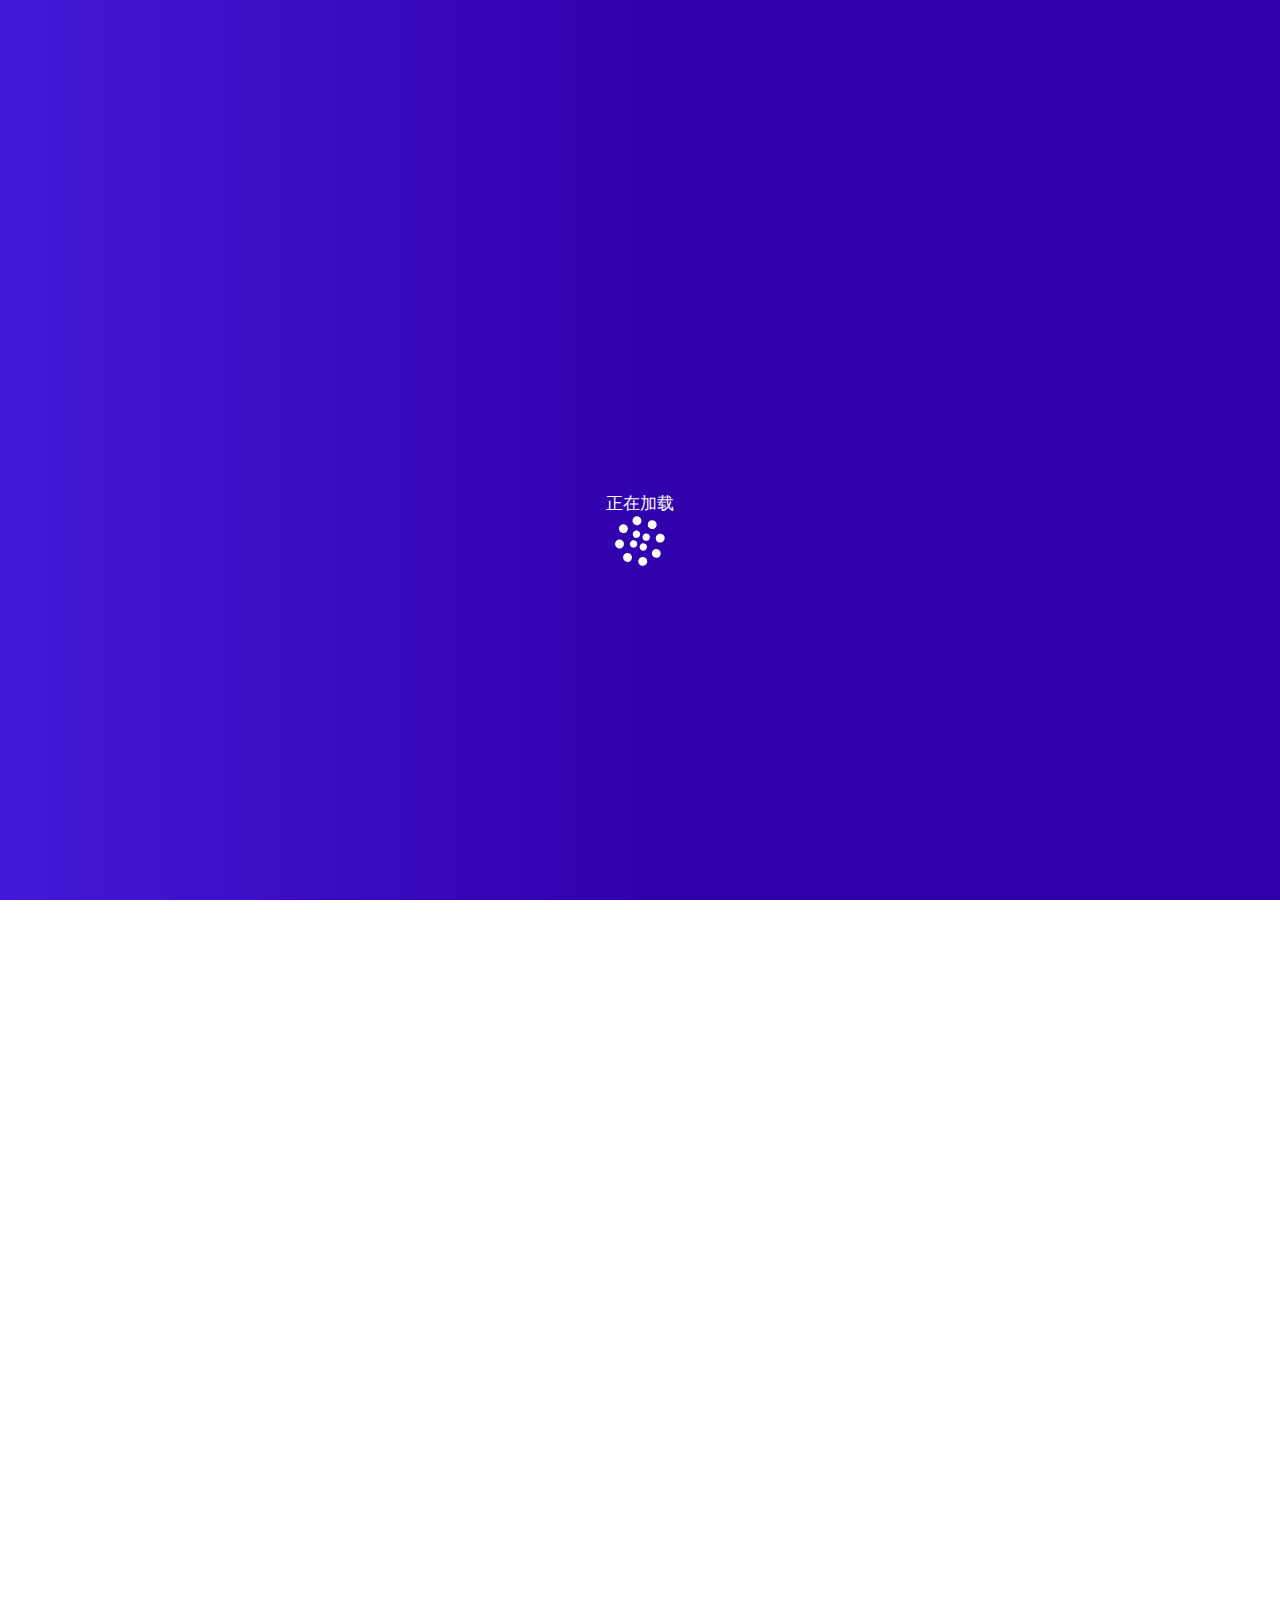
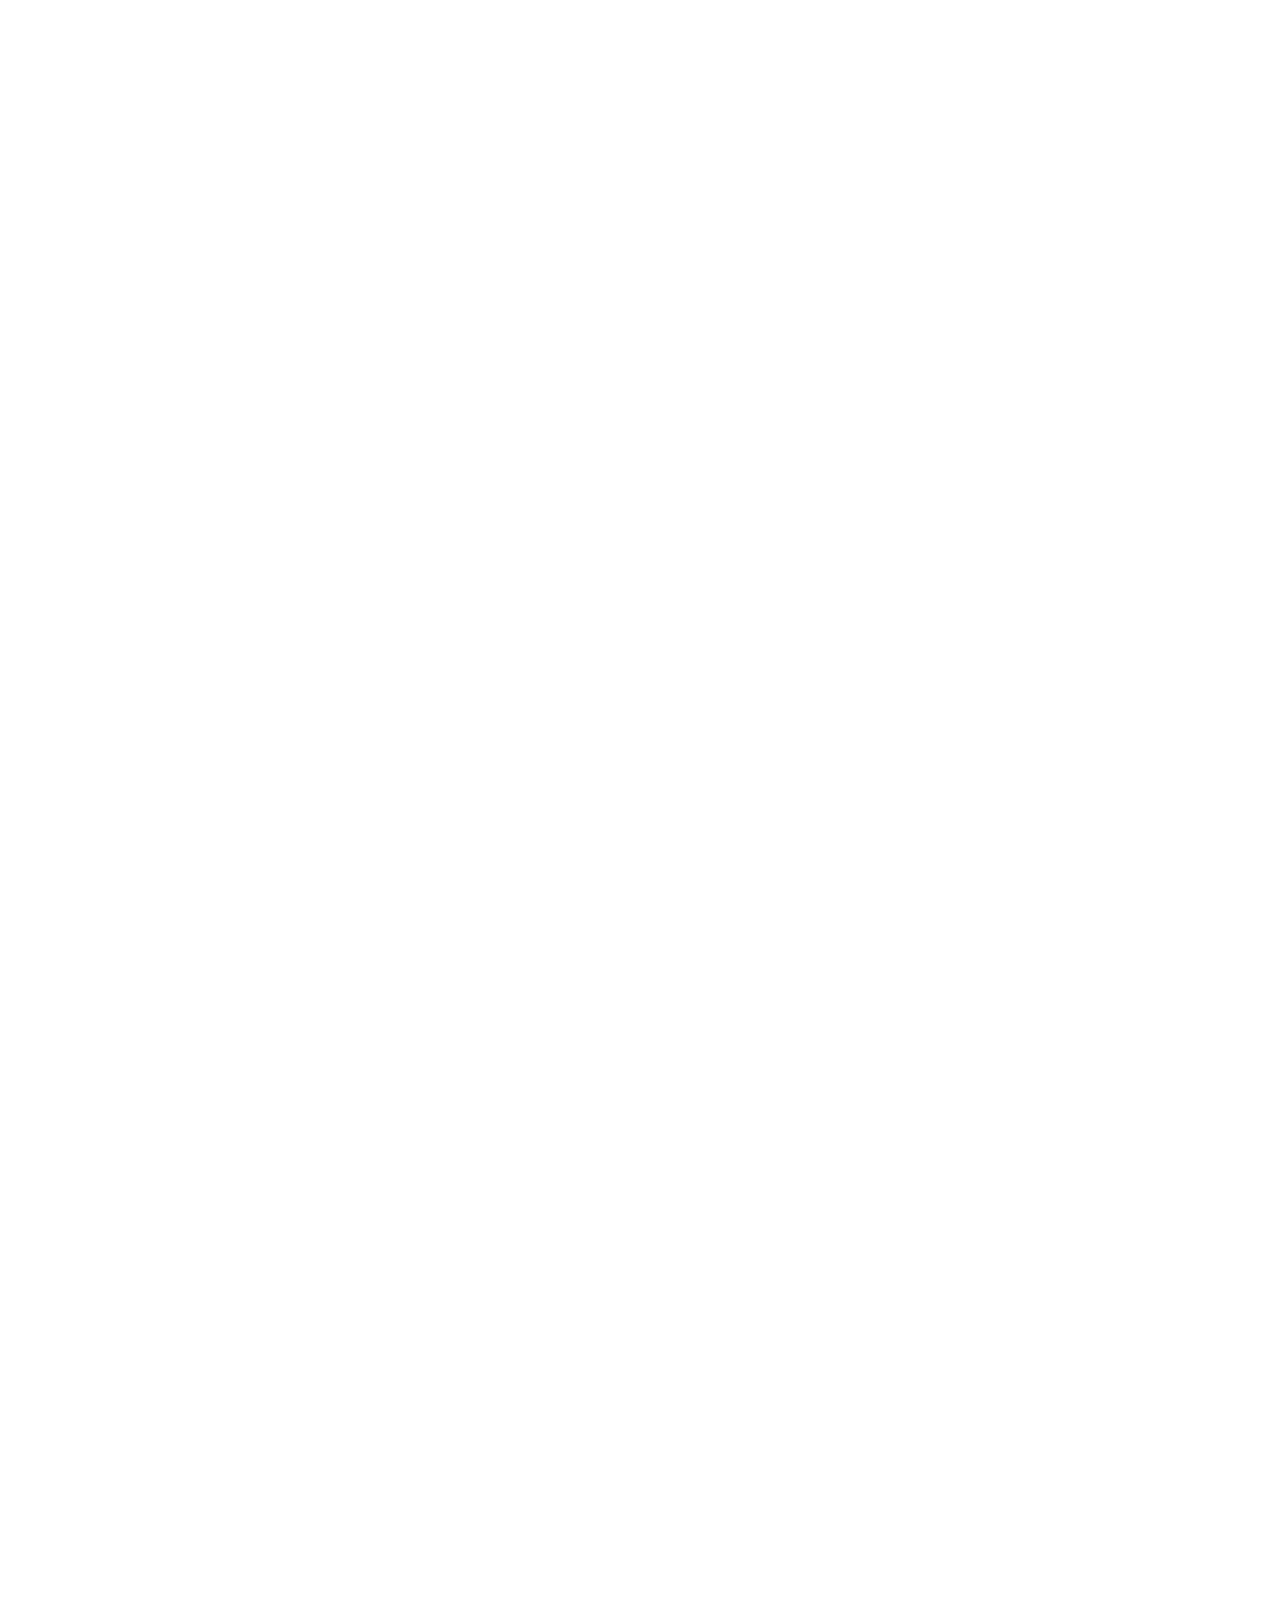
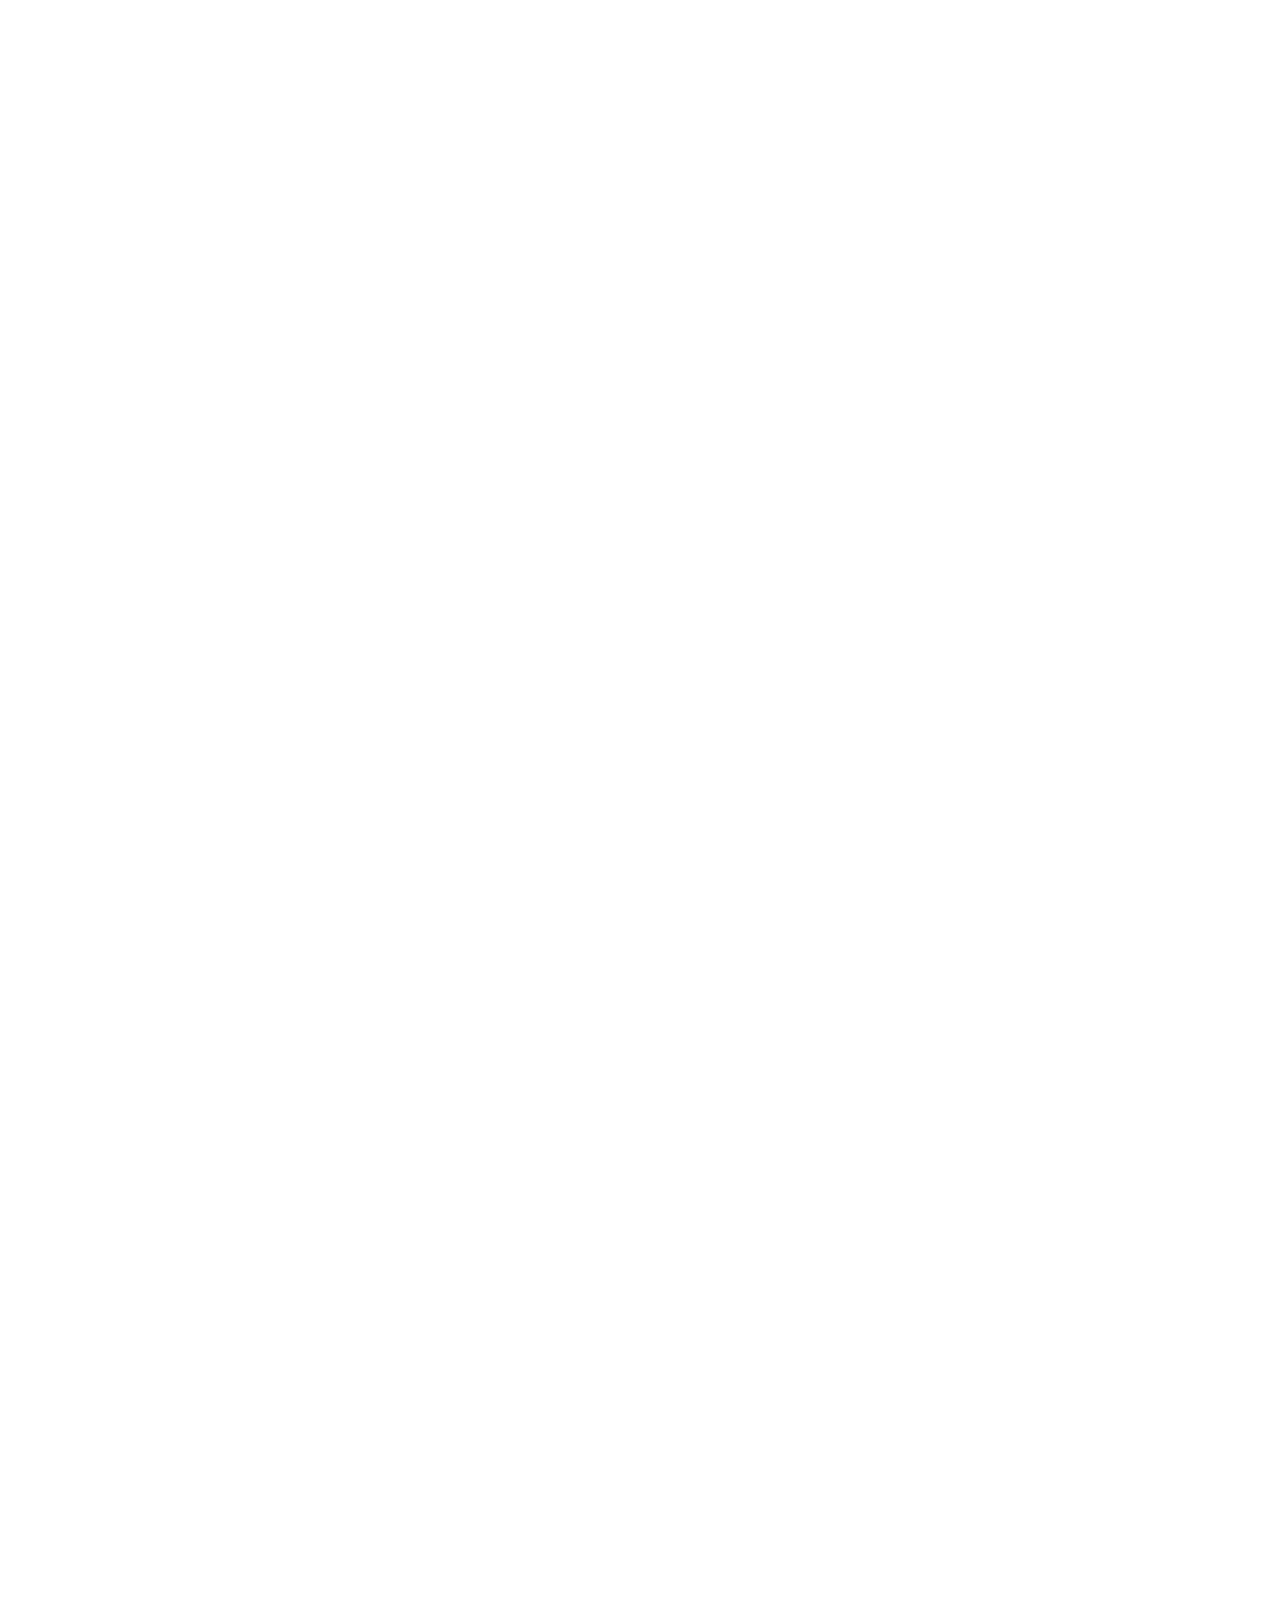
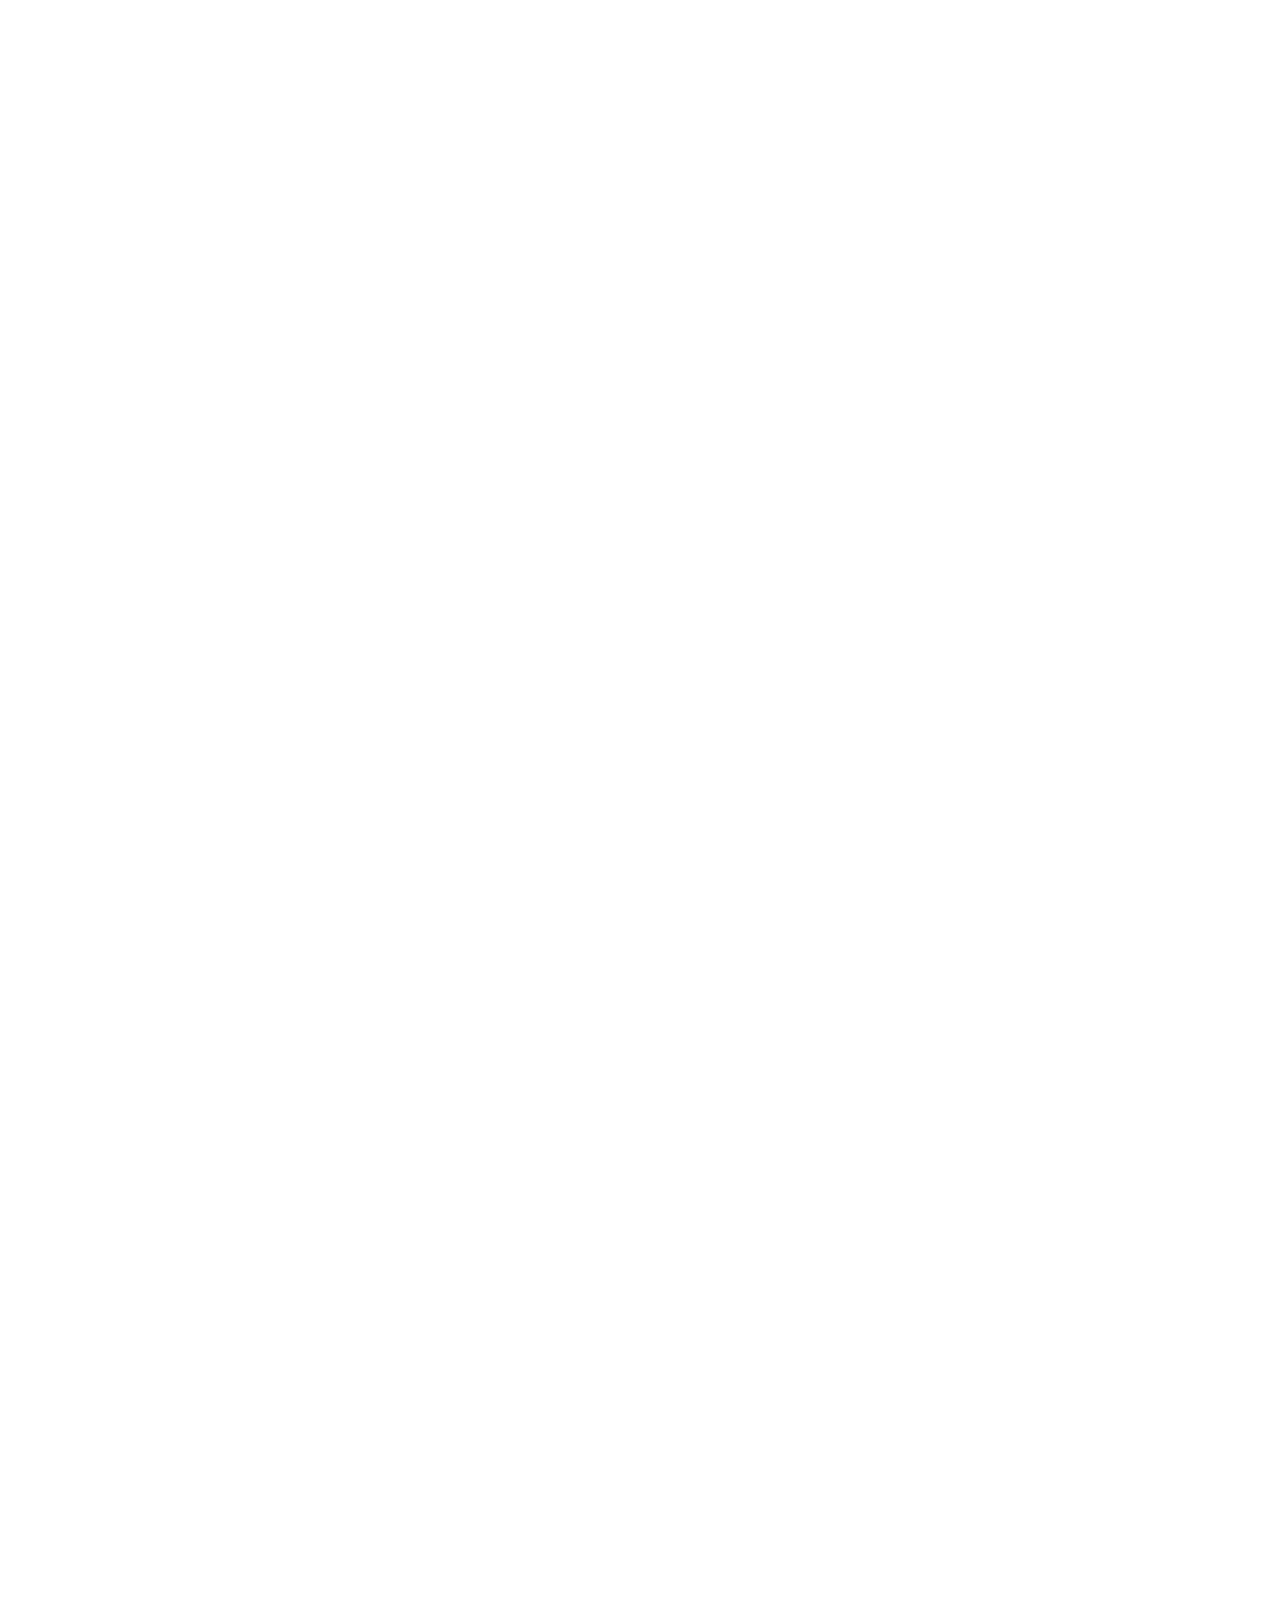
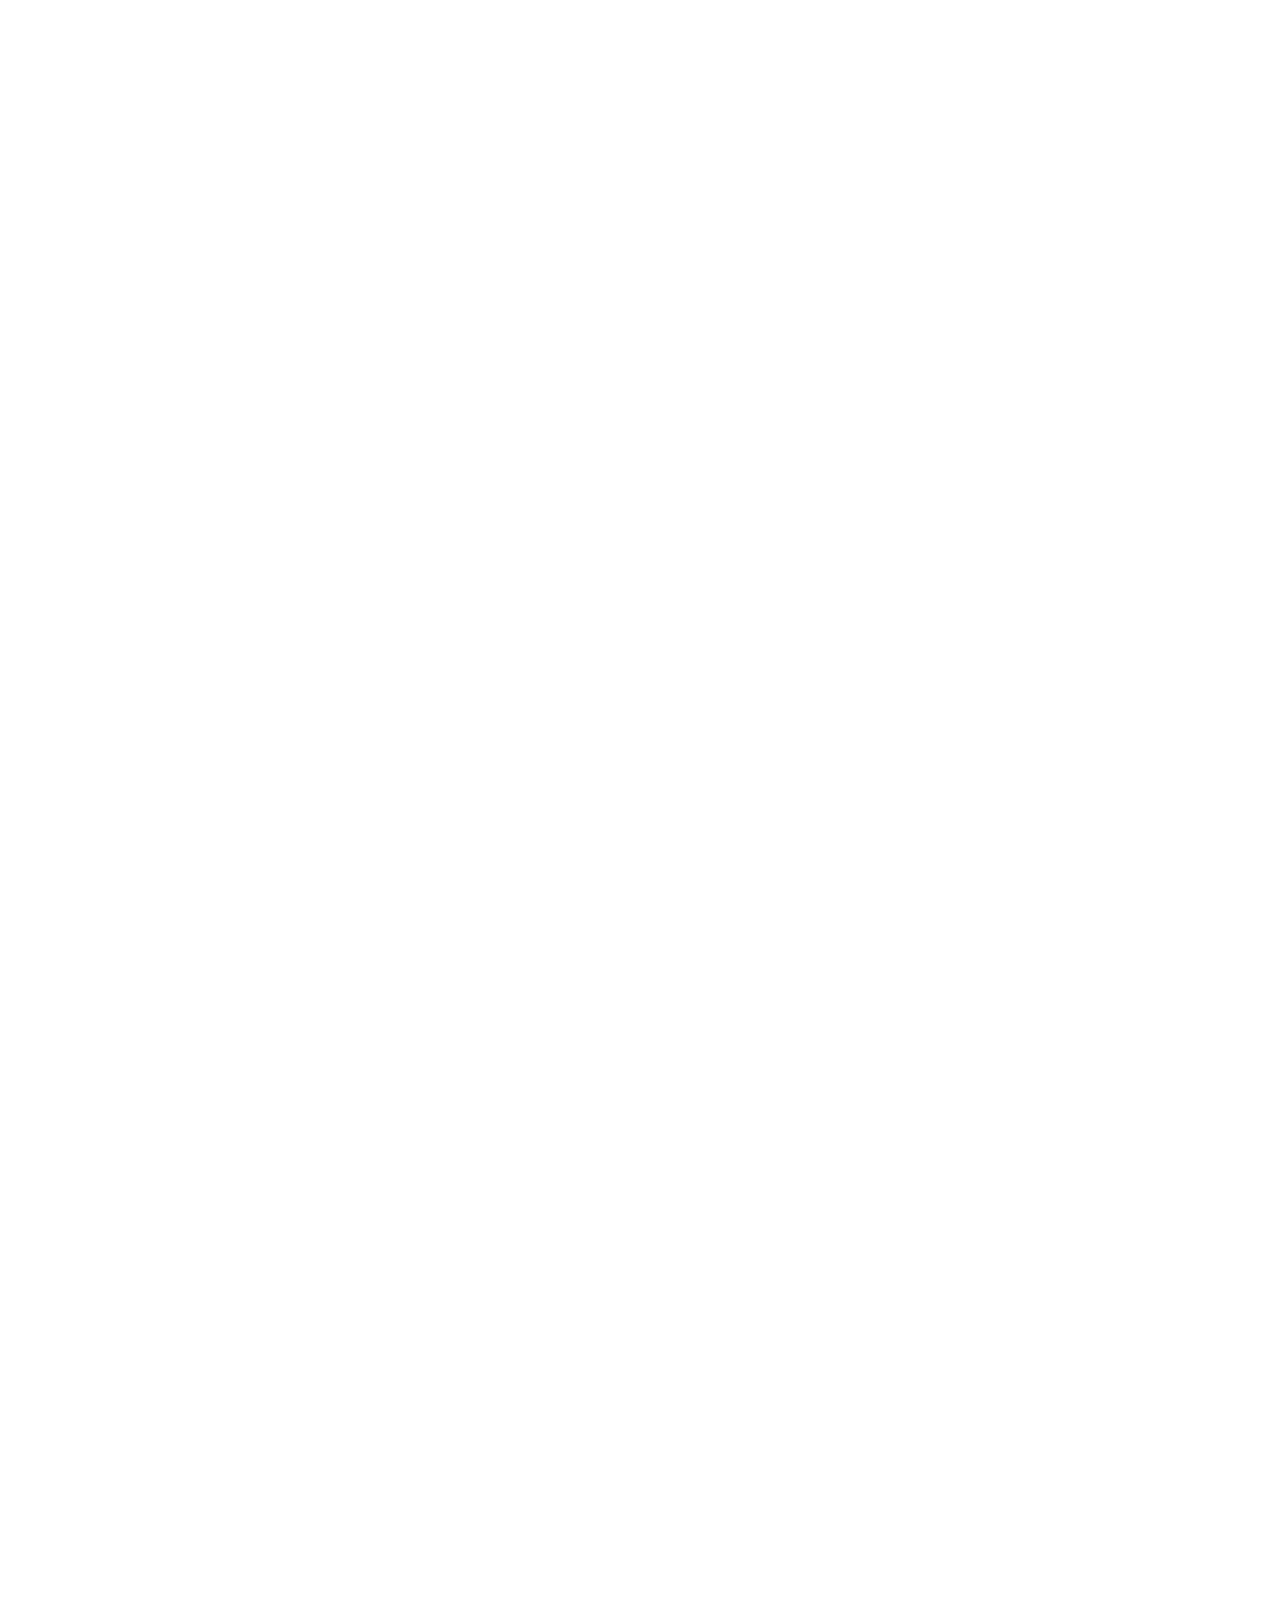
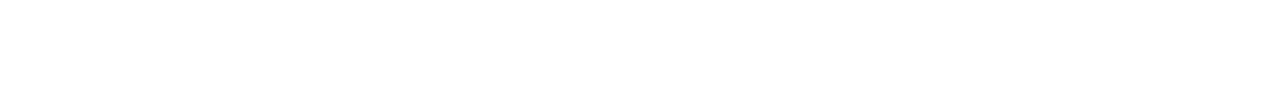
<file: mainFullpage/index.html>
<!DOCTYPE html>
<html lang="en">
<head>
  <meta charset="UTF-8">
  <meta name="viewport" content="width=device-width, initial-scale=1.0">
  <meta http-equiv="X-UA-Compatible" content="ie=edge">
  <title>2017爱发信年报</title>
  <link rel="shortcut icon" href="img/icon/favicon.ico">
  <!-- <link rel="stylesheet" href="css/reset.css"> -->
  <link rel="stylesheet" href="css/main.css">
  <link rel="stylesheet" href="css/animate.css">
  <link rel="stylesheet" href="css/swiper.min.css">
  <link rel="stylesheet" href="css/jquery.fullpage.min.css">
  <script src="js/lib/jquery.min.js"></script>
</head>
<body>
  <div id="wrap">
  <div class="section header section0">
      <div class="section-con">
        <div class="header-bg"></div>
        <div class="header-bg-bottom"></div>
        <div class="header-center">
          <div class="header-outter"></div>
          <div class="header-inner"></div>
          <div class="header-inner-c"></div>
        </div>
        <div class="header-icon"></div>
        <div class="header-title"></div>
      </div>
    </div>
    <div class="section section1">
      <!-- <div class="map-hover"></div> -->
      <div class="section-con">
        <div class="section-title-wrap">
          <div class="section-title clear">
            <div class="section-title-icon"></div>
            <div class="section-title-content">
              *数据来源: ifaxin平台
            </div>
          </div>
          <div class="section-title-big">
            <div class="section-title-big-l">01</div>
            <div class="section-title-big-r">
              <div class="big-r-main">
                2017年，ifaxin平台整体发送量同比大增，高达<span class="important-b">147.9%</span>
              </div>
              <div class="big-r-tooltip">
                2017年9月单月发送量达到顶峰，占2016年全年发送量近三成
              </div>
            </div>
          </div>
        </div>
        <div class="section-content-wrap">
          <div class="section1-middle"></div>
          <div class="tip tip1">点击率：<span class="important"> 5.61%</span></div>
          <div class="tip tip2">打开率：<span class="important"> 25.09%</span></div>
          <div class="tip tip3">送达率：<span class="important"> 91.68%</span></div>
          <div class="tip tip4">阅读转化率：<span class="important"> 22.36%</span></div>
          <div class="tip tip5">举报率：<span class="important"> 0.0265%</span></div>
          <div class="main-explain">
            <p>• 平台整体发信质量稳步提升，发信量和发送效果均有大幅度增长；</p>
            <p>• 点击率同比增长51%至<span class="important-s">5.61%</span>，其中2017年12月高达<span class="important-s">7.08%</span>； </p>
            <p>• 阅读转化率大幅攀升至<span class="important-s">22.36%</span>，其中12月高达<span class="important-s">63.28%</span>；</p>
            <p>• 退订率和举报率同比均同比有所下降，表明平台整体发送质量进一步提升；</p>
          </div>
        </div>
        <div class="tip tip6">退订率：<span class="important"> 0.0396%</span></div>
      </div>
    </div>
    <div class="section section2">
      <div class="section-con">
        <div class="section-title-wrap">
          <div class="section-title clear">
            <div class="section-title-icon"></div>
            <div class="section-title-content">
              *数据来源: ifaxin平台
            </div>
          </div>
          <div class="section-title-big">
            <div class="section-title-big-l">02</div>
            <div class="section-title-big-r">
              <div class="big-r-normal">
                <span class="important-b">97.46%</span>的邮件在一天之内发送完成
              </div>
            </div>
          </div>
        </div>
        <div class="section-content-wrap">
          <div class="section2-l">

          </div>
          <div class="section2-line-1"></div>
          <div class="section2-line-2"></div>
          <div class="section2-line-3"></div>
          <div class="section2-line-4"></div>
          <div class="section2-text-1">10min内：<span class="dashed"></span><span class="important"> 24.88%</span></div>
          <div class="section2-text-2">1h内：<span class="dashed"></span><span class="important"> 58.29%</span></div>
          <div class="section2-text-3">3h内：<span class="dashed"></span><span class="important"> 80.56%</span></div>
          <div class="section2-text-4">24h内：<span class="dashed"></span><span class="important"> 97.46%</span></div>
        </div>
      </div>
    </div>
    <div class="section section3">
      <div class="section-title-wrap">
          <div class="section-title clear">
            <div class="section-title-icon"></div>
            <div class="section-title-content">
              *数据来源: ifaxin平台
            </div>
          </div>
          <div class="section-title-big">
            <div class="section-title-big-l">03</div>
            <div class="section-title-big-r">
              <div class="big-r-normal">
                发送时段分布分析
              </div>
            </div>
          </div>
      </div>
      <div class="section-content-wrap section-content">
          <div class="section3-top">
            <div class="section3-chart">

            </div>
            <div class="section3-explain">
              <p> • <span class="important-s">请求、送达、打开、点击</span>时段趋势高度重合；</p>
              <p> • 国际邮件发送热度持续走高，在<span class="important-s">4:00~5:00</span>时（美国东部时间：16:00～17:00）段带来第一个流量高峰；</p> 
              <p> • 10:00~11:00的综合发送效果最佳，点击率高达<span class="important-s">14.43%</span>；</p>
            </div>
          </div>
          <div class="section3-bottom">
            <div class="section3-chart"></div> 
            <div class="section3-explain">
              <p> • 大部分的用户习惯在第二天阅读邮件；</p>
              <p> • 上午<span class="important-s">9:00~12:00</span>发送的邮件，阅读响应效率最高，一半以上的人在当天阅读；</p>
              <p> • <span class="important-s">11</span>点左右更适合时效性高的营销活动，近<span class="important-s">2成</span>的用户会在中午查看邮件；</p>
            </div>
          </div>
      </div>
    </div>
    <div class="section section4">
      <div class="section-con">
        <div class="section-title-wrap">
          <div class="section-title clear">
            <div class="section-title-icon"></div>
            <div class="section-title-content">
              *数据来源: ifaxin平台
            </div>
          </div>
          <div class="section-title-big">
            <div class="section-title-big-l">04</div>
            <div class="section-title-big-r">
              <div class="big-r-normal">
                地理位置分析
              </div>
            </div>
          </div>
        </div>
        <div class="section-content-wrap" style="padding-top: 1rem;">
          <div class="section4-bar">
            <div class="section4-bar-item">
              <div class="section4-bar-icon">
                <img src="img/section4-icon1.png" alt="" srcset="">
              </div>
              <div class="section4-bar-name">国家</div>
              <div class="section4-bar-num">172</div>
            </div>
            <div class="section4-bar-item">
              <div class="section4-bar-icon">
                <img src="img/section4-icon2.png" alt="" srcset="">
              </div>
              <div class="section4-bar-name">省市</div>
              <div class="section4-bar-num">32</div>
            </div>
            <div class="section4-bar-item">
              <div class="section4-bar-icon">
                <img src="img/section4-icon3.png" alt="" srcset="">
              </div>
              <div class="section4-bar-name">城市</div>
              <div class="section4-bar-num">339</div>
            </div>
          </div>
          <div class="section4-mian">
            <div class="section4-main-item child1">
              <div class="more-text">国际邮件中美国高达<span class="important-s">35%</span></div>
              <div class="section4-inner-item">
                <div class="inner-wrap">
                  <div class="bar-order">2.</div>
                  <div class="bar-line"></div>
                  <div class="bar-name">日本</div>
                  <div class="bar-per"> 8.12%</div>
                </div>
                <div class="inner-wrap">
                  <div class="bar-order">3.</div>
                  <div class="bar-line"></div>
                  <div class="bar-name">新加坡</div>
                  <div class="bar-per"> 6.37%</div>
                </div><div class="inner-wrap">
                  <div class="bar-order">4.</div>
                  <div class="bar-line"></div>
                  <div class="bar-name">韩国</div>
                  <div class="bar-per"> 5.26%</div>
                </div><div class="inner-wrap">
                  <div class="bar-order">5.</div>
                  <div class="bar-line"></div>
                  <div class="bar-name">德国</div>
                  <div class="bar-per"> 3.90%</div>
                </div><div class="inner-wrap">
                  <div class="bar-order">6.</div>
                  <div class="bar-line"></div>
                  <div class="bar-name">加拿大</div>
                  <div class="bar-per"> 3.71%</div>
                </div>
              </div>
            </div>
            <div class="section4-main-item child2">
              <div class="more-text">北京市用户最多，高达<span class="important-s">23.38%</span></div>
              <div class="section4-inner-item">
                <div class="inner-wrap">
                  <div class="bar-order">2.</div>
                  <div class="bar-line"></div>
                  <div class="bar-name">广东</div>
                  <div class="bar-per"> 18.63%</div>
                </div>
                <div class="inner-wrap">
                  <div class="bar-order">3.</div>
                  <div class="bar-line"></div>
                  <div class="bar-name">上海</div>
                  <div class="bar-per"> 14.83%</div>
                </div>
                <div class="inner-wrap">
                  <div class="bar-order">4.</div>
                  <div class="bar-line"></div>
                  <div class="bar-name">江苏</div>
                  <div class="bar-per"> 7.56%</div>
                </div>
                <div class="inner-wrap">
                  <div class="bar-order">5.</div>
                  <div class="bar-line"></div>
                  <div class="bar-name">浙江</div>
                  <div class="bar-per"> 6.43%</div>
                </div>
                <div class="inner-wrap">
                  <div class="bar-order">6.</div>
                  <div class="bar-line"></div>
                  <div class="bar-name">山东</div>
                  <div class="bar-per"> 3.71%</div>
                </div>
              </div>
            </div>
            <div class="section4-main-item child3">
              <div class="section4-inner-item">
                <div class="inner-wrap">
                  <div class="bar-order">2.</div>
                  <div class="bar-line"></div>
                  <div class="bar-name">上海</div>
                  <div class="bar-per"> 16.10%</div>
                </div>
                <div class="inner-wrap">
                  <div class="bar-order">3.</div>
                  <div class="bar-line"></div>
                  <div class="bar-name">深圳</div>
                  <div class="bar-per"> 8.35%</div>
                </div>
                <div class="inner-wrap">
                  <div class="bar-order">4.</div>
                  <div class="bar-line"></div>
                  <div class="bar-name">广州</div>
                  <div class="bar-per"> 6.07%</div>
                </div>
                <div class="inner-wrap">
                  <div class="bar-order">5.</div>
                  <div class="bar-line"></div>
                  <div class="bar-name">杭州</div>
                  <div class="bar-per"> 3.94%</div>
                </div>
                <div class="inner-wrap">
                  <div class="bar-order">6.</div>
                  <div class="bar-line"></div>
                  <div class="bar-name">南京</div>
                  <div class="bar-per"> 2.47%</div>
                </div>
              </div>
            </div>
          </div>
        </div>
      </div>
    </div>
    <div class="section section5">
      <div class="section-con">
        <div class="section-title-wrap">
          <div class="section-title clear">
            <div class="section-title-icon"></div>
            <div class="section-title-content">
              *数据来源: ifaxin平台
            </div>
          </div>
          <div class="section-title-big">
            <div class="section-title-big-l">05</div>
            <div class="section-title-big-r">
              <div class="big-r-normal">
                中国行业关注地图
              </div>
            </div>
          </div>
        </div>
        <div class="content">
          <div class="section-map"></div>
          <div class="map-point">
          </div>
          <div class="point-inner">
            <div class="inner-text"></div>
          </div>
          <div class="map-point">
          </div>
          <div class="point-inner active">
            <div class="inner-text"></div>
          </div>
          <div class="map-point">
          </div>
          <div class="point-inner">
            <div class="inner-text"></div>
          </div>
          <div class="map-point">
          </div>
          <div class="point-inner">
            <div class="inner-text"></div>
          </div>
          <!-- 上海 -->
          <div class="map-point">
          </div>
          <div class="point-inner">
            <div class="inner-text"></div>
          </div>
          <!-- 广东 -->
          <div class="map-point">
          </div>
          <div class="point-inner">
            <div class="inner-text"></div>
          </div>
          <!-- 武汉 -->
          <div class="map-point">
          </div>
          <div class="point-inner">
            <div class="inner-text"></div>
          </div>
        </div>
      </div>
    </div>
    <div class="section section6">
      <div class="section-con">
        <div class="section-title-wrap">
          <div class="section-title clear">
            <div class="section-title-icon"></div>
            <div class="section-title-content">
              *数据来源: ifaxin平台
            </div>
          </div>
          <div class="section-title-big">
            <div class="section-title-big-l">06</div>
            <div class="section-title-big-r">
              <div class="big-r-normal">
                渠道营销多元化，内容形式多样化
              </div>
            </div>
          </div>
        </div>
        <div class="section-content-wrap">
          <div class="section6-top">
          </div>
          <div class="section6-main">
            <div class="section6-main-item">
              <div class="section6-icon">
                <img src="img/section6-icon1.png" alt="">
              </div>
              <div class="section6-content">
                <p class="section6-content-title">二次营销 送达率：
                  <span class="important"> 24.88%</span></p>
                <p class="section6-content-tooltip">*二次营销指根据用户在上次营销活动中的互动结果再次营销</p>
              </div>
            </div>
            <div class="section6-main-item">
              <div class="section6-icon">
                <img src="img/section6-icon1.png" alt="">
              </div>
              <div class="section6-content">
                <p class="section6-content-title">个性化营销 阅读转化率：
                  <span class="important"> 26.69%</span>
                </p>
                <p class="section6-content-tooltip">*个性化营销指邮件中包含变量</p>
              </div>
            </div>
          </div>
        </div>
      </div>
    </div>
    <div class="section section7">
      <div class="section-con">
        <div class="section-title-wrap">
          <div class="section-title clear">
            <div class="section-title-icon"></div>
            <div class="section-title-content">
              *数据来源: ifaxin平台
            </div>
          </div>
          <div class="section-title-big">
            <div class="section-title-big-l">07</div>
            <div class="section-title-big-r">
              <div class="big-r-normal">
                渠道营销多元化，内容形式多样化
              </div>
            </div>
          </div>
        </div>
        <div class="section-content-wrap">
          <div class="swiper-bar">
            <div class="swiper-controller">
              <ul>
                <li class="swiper-btn active">出行
                  <div class="tag">出行</div>
                </li>
                <li class="swiper-btn">教育
                  <div class="tag">教育</div>
                </li>
                <li class="swiper-btn">旅游
                  <div class="tag">旅游</div>
                </li>
                <li class="swiper-btn">商务服务
                  <div class="tag">商务服务</div>
                </li>
                <li class="swiper-btn">社区
                  <div class="tag">社区</div>
                </li>
                <li class="swiper-btn">文化
                  <div class="tag">文化</div>
                </li>
              </ul>
            </div>
            <div class="swiper-container">
              <div class="swiper-wrapper">
                <div class="swiper-slide">
                  <div class="chart-title clear">
                    <div class="title-l">
                      发信年度趋势图
                    </div>
                    <div class="title-r">
                      发信效果雷达图
                    </div>
                  </div>
                  <div class="chart-container clear">
                    <div class="chart-l">
          
                    </div>
                    <div class="chart-r">
          
                    </div>
                  </div>
                </div>
                <div class="swiper-slide">
                  <div class="chart-title clear">
                    <div class="title-l">发信年度趋势图</div>
                    <div class="title-r">发信效果雷达图</div>
                  </div>
                  <div class="chart-container clear">
                    <div class="chart-l"></div>
                    <div class="chart-r"></div>
                  </div>
                </div>
                <div class="swiper-slide">
                  <div class="chart-title clear">
                    <div class="title-l">发信年度趋势图</div>
                    <div class="title-r">发信效果雷达图</div>
                  </div>
                  <div class="chart-container clear">
                    <div class="chart-l"></div>
                    <div class="chart-r"></div>
                  </div>
                </div>
                <div class="swiper-slide">
                  <div class="chart-title clear">
                    <div class="title-l">发信年度趋势图</div>
                    <div class="title-r">发信效果雷达图</div>
                  </div>
                  <div class="chart-container clear">
                    <div class="chart-l"></div>
                    <div class="chart-r"></div>
                  </div>
                </div>
                <div class="swiper-slide">
                  <div class="chart-title clear">
                    <div class="title-l">发信年度趋势图</div>
                    <div class="title-r">发信效果雷达图</div>
                  </div>
                  <div class="chart-container clear">
                    <div class="chart-l"></div>
                    <div class="chart-r"></div>
                  </div>
                </div>
                <div class="swiper-slide">
                  <div class="chart-title clear">
                    <div class="title-l">发信年度趋势图</div>
                    <div class="title-r">发信效果雷达图</div>
                  </div>
                  <div class="chart-container clear">
                    <div class="chart-l"></div>
                    <div class="chart-r"></div>
                  </div>
                </div>
                <!-- <div class="swiper-slide">
                  <div class="chart-title clear">
                    <div class="title-l">发信年度趋势图</div>
                    <div class="title-r">发信效果雷达图</div>
                  </div>
                  <div class="chart-container clear">
                    <div class="chart-l"></div>
                    <div class="chart-r"></div>
                  </div>
                </div>
                <div class="swiper-slide">
                  <div class="chart-title clear">
                    <div class="title-l">发信年度趋势图</div>
                    <div class="title-r">发信效果雷达图</div>
                  </div>
                  <div class="chart-container clear">
                    <div class="chart-l"></div>
                    <div class="chart-r"></div>
                  </div>
                </div>
                <div class="swiper-slide">
                  <div class="chart-title clear">
                    <div class="title-l">发信年度趋势图</div>
                    <div class="title-r">发信效果雷达图</div>
                  </div>
                  <div class="chart-container clear">
                    <div class="chart-l"></div>
                    <div class="chart-r"></div>
                  </div>
                </div>
                <div class="swiper-slide">
                  <div class="chart-title clear">
                    <div class="title-l">发信年度趋势图</div>
                    <div class="title-r">发信效果雷达图</div>
                  </div>
                  <div class="chart-container clear">
                    <div class="chart-l"></div>
                    <div class="chart-r"></div>
                  </div>
                </div> -->
              </div>
            </div>
          </div>
        </div>
      </div>
    </div>
    <div class="section footer">
      <div class="section-con">
        <div class="footer-wrap"></div>
        <div class="footer-top">
          <div class="footer-top-middle">
            <div class="footer-icon"></div>
            <div class="footer-top-title">爱发信，轻松邮！</div>
            <div class="footer-top-tooltip">专业的许可式邮件营销平台，轻松实现会员营销自动化。</div>
          </div>
        </div>
        <div class="footer-bottom">
          <div class="footer-bottom-middle">
            <p>数据来源：ifaxin平台</p>
            <p>更多详情请登陆：</p>
            <p>https://www.ifaxin.com/</p>
          </div>
          <div class="footer-bottom-b">
            <span>联系我们</span>
            <span>QQ：80080096</span>
            <span>电话：027-88089096</span>
            <span>Email：support@ifaxin.im</span>
          </div>
        </div>
      </div>
    </div>
    <!-- <div id="loader">
      <div class="loader-center">
        <div class="loader-inner"></div>
        <div class="loader-inner-c"></div>
        <div class="loader-outter"></div>
      </div>
    </div> -->
    <div class="loader">
      <div class="panel">
        <svg id="plane1" height="108px" viewBox="0 0 57 52" version="1.1" xmlns="http://www.w3.org/2000/svg">
          <g id="#fea712ff">
            <path class="path1" fill="#fea712" stroke="#fea712" opacity="1.00" d=" M 50.63 2.50 C 52.34 1.46 54.29 0.99 56.22 0.58 C 56.28 2.79 56.13 5.01 55.64 7.17 C 53.24 18.69 51.26 30.32 48.71 41.80 C 43.81 45.01 37.97 38.93 32.88 41.93 C 29.20 44.22 27.86 48.68 25.33 52.00 L 20.23 52.00 C 18.17 47.11 16.80 41.71 13.40 37.54 C 9.48 34.75 4.09 36.43 0.00 33.88 L 0.00 32.76 C 2.46 30.21 5.65 28.62 8.63 26.78 C 22.54 18.53 36.55 10.45 50.63 2.50 M 34.75 20.73 C 30.16 25.60 24.76 29.57 19.90 34.14 C 20.01 38.11 20.15 43.16 23.39 45.88 C 23.86 42.74 23.63 39.47 24.54 36.41 C 26.59 32.39 30.18 29.47 33.16 26.16 C 38.51 20.13 44.58 14.66 49.20 8.02 C 43.81 11.52 39.41 16.34 34.75 20.73 Z"
            />
          </g>
        </svg>
        <svg id="ifaxin-word" style="margin-left: -130px;" height="108px" viewBox="0 0 162 54" version="1.1" xmlns="http://www.w3.org/2000/svg">
          <g id="#fea712ff">

            <path class="path1" stroke="#fea712" fill="#fea712" opacity="1.00" d=" M 71.59 38.19 C 72.60 36.78 75.22 38.37 74.01 39.83 C 73.00 41.19 70.45 39.63 71.59 38.19 Z"
            />
            <path class="path1" stroke="#fea712" fill="#fea712" opacity="1.00" d=" M 71.74 42.00 C 72.40 42.00 73.73 42.00 74.40 42.00 C 74.40 45.67 74.40 49.33 74.40 53.00 C 73.73 53.00 72.40 53.00 71.74 53.00 C 71.73 49.33 71.73 45.67 71.74 42.00 Z"
            />
          </g>
          <g id="#646464ff">
            <path class="path2" fill="#ffffff" stroke="#ffffff" opacity="1.00" d=" M 133.20 9.15 C 134.16 6.31 134.64 3.31 135.96 0.60 C 137.52 4.42 134.81 8.15 134.61 11.98 C 134.33 17.99 134.69 24.00 134.52 30.01 C 134.52 31.22 134.07 32.26 133.18 33.13 C 132.74 27.02 132.93 20.88 133.03 14.76 C 131.76 16.51 130.38 18.19 128.63 19.47 C 129.52 15.76 132.13 12.79 133.20 9.15 Z"
            />
            <path class="path2" stroke="#ffffff" fill="#ffffff" opacity="1.00" d=" M 70.23 3.16 C 79.03 3.34 87.80 2.42 96.59 2.29 C 92.77 5.92 86.53 2.74 82.39 5.77 C 83.26 7.22 84.06 8.71 84.84 10.21 C 86.16 10.20 87.48 10.20 88.81 10.19 C 90.04 8.20 90.60 5.30 93.23 4.69 C 92.56 6.59 91.66 8.38 90.75 10.17 C 92.90 10.29 95.18 9.94 97.22 10.79 C 98.86 12.59 98.14 16.24 95.63 16.84 C 95.92 15.27 96.15 13.69 96.32 12.11 C 87.64 12.04 78.95 12.04 70.27 12.18 C 70.06 13.80 69.87 15.43 69.71 17.06 C 67.95 15.43 68.31 12.99 68.79 10.91 C 70.83 9.93 73.17 10.29 75.35 10.13 C 74.79 8.59 74.24 7.03 73.80 5.44 C 75.68 6.41 76.46 8.41 77.36 10.17 C 79.15 10.19 80.95 10.22 82.75 10.26 C 82.15 8.35 81.29 6.54 80.79 4.60 C 77.52 4.86 74.25 4.83 70.98 4.81 C 70.79 4.40 70.42 3.57 70.23 3.16 Z"
            />
            <path class="path2" stroke="#ffffff" fill="#ffffff" opacity="1.00" d=" M 111.13 9.20 C 111.98 6.64 110.85 2.64 113.92 1.50 C 113.71 4.09 113.30 6.65 112.86 9.21 C 118.67 9.31 124.50 8.91 130.28 9.50 C 129.46 10.49 128.40 11.28 127.03 11.04 C 122.14 11.19 117.25 10.95 112.37 11.14 C 112.00 12.42 111.63 13.69 111.25 14.96 C 116.46 15.01 121.72 14.56 126.88 15.50 C 126.03 19.77 123.16 23.15 120.12 26.09 C 123.29 28.50 127.05 29.86 130.48 31.83 C 130.00 33.66 128.16 32.14 127.08 32.00 C 124.06 30.85 121.39 28.98 118.76 27.14 C 114.80 29.68 110.56 31.86 105.95 32.92 C 106.11 32.52 106.45 31.70 106.62 31.29 C 110.07 29.51 114.04 28.64 117.05 26.05 C 114.89 22.81 112.56 19.66 111.02 16.06 C 108.34 21.81 104.35 26.76 99.93 31.26 C 99.43 30.83 98.94 30.40 98.46 29.96 C 104.30 25.04 108.52 18.38 110.79 11.11 C 107.92 11.03 105.02 11.27 102.19 10.68 C 100.29 8.00 103.07 4.46 104.18 1.90 C 105.11 4.37 103.87 6.81 103.32 9.20 C 105.92 9.20 108.52 9.20 111.13 9.20 M 112.94 16.57 C 114.64 19.54 116.57 22.37 118.77 24.99 C 121.27 22.64 123.38 19.88 124.83 16.75 C 120.87 16.44 116.90 16.51 112.94 16.57 Z"
            />
            <path class="path2" stroke="#ffffff" fill="#ffffff" opacity="1.00" d=" M 118.48 3.58 C 119.83 1.86 121.53 3.46 122.94 4.12 C 124.82 5.08 126.64 6.32 127.52 8.34 C 124.25 7.29 121.39 5.36 118.48 3.58 Z"
            />
            <path class="path2" stroke="#ffffff" fill="#ffffff" opacity="1.00" d=" M 146.56 0.73 C 147.98 2.14 149.16 3.76 150.23 5.45 C 154.06 6.05 158.83 4.04 161.98 6.83 C 153.42 7.16 144.80 7.32 136.25 6.72 C 139.42 4.14 144.00 5.97 147.74 5.57 C 147.44 4.36 146.85 1.94 146.56 0.73 Z"
            />
            <path class="path2" stroke="#ffffff" fill="#ffffff" opacity="1.00" d=" M 137.68 11.89 C 139.00 11.21 140.38 10.50 141.92 10.65 C 146.62 10.65 151.32 10.64 156.02 10.66 C 157.45 10.50 158.72 11.15 159.68 12.21 C 152.38 12.56 144.91 13.10 137.68 11.89 Z"
            />
            <path class="path2" stroke="#ffffff" fill="#ffffff" opacity="1.00" d=" M 78.91 12.99 C 79.13 13.06 79.57 13.20 79.79 13.27 C 80.00 13.82 80.43 14.93 80.65 15.48 C 84.78 15.53 88.92 15.27 93.04 15.58 C 93.50 15.91 94.41 16.55 94.86 16.88 C 89.87 17.22 84.87 17.02 79.87 17.06 C 79.62 17.93 79.37 18.81 79.13 19.69 C 84.16 19.76 89.25 19.27 94.23 20.23 C 93.21 23.77 90.17 26.04 87.43 28.24 C 90.86 29.38 94.39 30.20 97.99 30.55 C 97.99 31.01 97.99 31.94 97.99 32.40 C 93.74 31.74 89.49 30.92 85.54 29.17 C 81.04 30.54 76.46 32.39 71.66 31.74 C 75.33 29.52 79.82 29.56 83.78 28.11 C 81.66 26.46 79.65 24.68 77.78 22.75 C 75.16 25.47 72.48 28.64 68.51 29.23 C 72.11 25.44 76.85 22.48 78.42 17.17 C 76.03 17.07 73.64 17.00 71.26 16.71 C 73.04 14.77 75.84 15.65 78.14 15.42 C 78.33 14.81 78.72 13.59 78.91 12.99 M 78.68 21.36 C 80.83 23.47 83.10 25.45 85.46 27.32 C 88.05 25.80 90.33 23.80 92.21 21.46 C 87.71 21.26 83.19 21.33 78.68 21.36 Z"
            />
            <path class="path2" stroke="#ffffff" fill="#ffffff" opacity="1.00" d=" M 137.70 16.20 C 142.40 15.21 147.24 15.83 152.00 15.64 C 154.57 15.83 157.65 14.91 159.64 17.07 C 154.79 17.55 149.92 17.25 145.05 17.36 C 142.56 17.33 139.87 17.68 137.70 16.20 Z"
            />
            <path class="path2" stroke="#ffffff" fill="#ffffff" opacity="1.00" d=" M 139.26 21.26 C 145.16 20.81 151.11 20.75 157.01 21.10 C 159.29 21.58 158.75 24.29 158.86 26.01 C 158.62 27.98 159.63 31.23 157.00 31.90 C 151.10 32.25 145.15 32.20 139.26 31.74 C 138.46 28.29 138.46 24.71 139.26 21.26 M 140.58 22.70 C 140.53 25.19 140.54 27.68 140.58 30.17 C 146.03 30.23 151.48 30.18 156.93 30.21 C 156.94 27.69 156.93 25.17 156.93 22.66 C 151.48 22.47 146.03 22.43 140.58 22.70 Z"
            />
          </g>
          <g id="#b7b7b7ff">
            <path class="path3" stroke="#ffffff" fill="#ffffff" opacity="1.00" d=" M 84.03 39.15 C 85.42 37.03 90.07 35.63 91.33 38.51 C 89.03 38.98 86.13 38.96 85.58 41.83 C 87.53 42.32 90.72 41.03 91.33 43.76 C 89.56 43.92 87.78 44.01 86.00 44.06 C 85.99 47.04 86.00 50.02 86.00 53.00 C 85.40 53.00 84.20 53.00 83.60 53.00 C 83.82 48.40 83.08 43.68 84.03 39.15 Z"
            />
            <path class="path3" stroke="#ffffff" fill="#ffffff" opacity="1.00" d=" M 119.59 38.20 C 120.58 36.79 123.21 38.34 122.03 39.82 C 121.02 41.18 118.46 39.65 119.59 38.20 Z"
            />
            <path class="path3" stroke="#ffffff" fill="#ffffff" opacity="1.00" d=" M 91.06 46.06 C 92.80 40.85 101.26 40.57 103.80 45.26 C 104.65 47.74 104.15 50.43 104.28 53.00 C 103.68 53.00 102.49 53.00 101.89 53.00 C 101.93 50.73 102.26 48.40 101.72 46.17 C 100.00 42.19 91.82 43.87 93.41 48.63 C 94.95 51.99 99.10 50.77 101.94 50.51 C 99.38 56.09 89.16 51.96 91.06 46.06 Z"
            />
            <path class="path3" stroke="#ffffff" fill="#ffffff" opacity="1.00" d=" M 105.50 43.20 C 107.43 40.69 110.19 42.92 112.20 44.06 C 113.90 42.81 115.88 42.05 117.96 41.73 C 117.97 42.21 118.00 43.18 118.02 43.66 C 115.87 44.13 112.70 45.21 113.41 48.04 C 113.37 50.40 116.30 50.75 118.01 51.33 C 118.00 51.81 117.97 52.78 117.96 53.27 C 115.88 52.95 113.91 52.19 112.21 50.95 C 110.20 52.03 107.39 54.33 105.51 51.79 C 107.72 50.96 111.62 50.27 110.97 47.01 C 110.67 44.28 107.41 44.18 105.50 43.20 Z"
            />
            <path class="path3" stroke="#ffffff" fill="#ffffff" opacity="1.00" d=" M 119.74 42.00 C 120.40 42.00 121.73 42.00 122.40 42.00 C 122.40 45.67 122.40 49.33 122.40 53.00 C 121.73 53.00 120.40 53.00 119.74 53.00 C 119.73 49.33 119.73 45.67 119.74 42.00 Z"
            />
            <path class="path3" stroke="#ffffff" fill="#ffffff" opacity="1.00" d=" M 125.75 45.15 C 127.52 41.05 134.21 40.84 136.32 44.71 C 137.26 47.37 136.75 50.28 136.88 53.05 C 136.28 53.01 135.10 52.94 134.50 52.91 C 134.41 50.31 134.95 47.57 134.10 45.08 C 132.52 43.52 129.78 43.60 128.23 45.15 C 127.34 47.65 127.85 50.38 127.73 52.98 C 127.18 52.99 126.08 53.01 125.54 53.01 C 125.56 50.40 125.34 47.75 125.75 45.15 Z"
            />
          </g>
        </svg>
        <div class="loading-word">
          <p>正在加载</p>
          <img src="img/circles.svg" width="50" alt="">
        </div>
      </div>
    </div>
  </div>
  
  <!-- <script src="js/lib/china.js"></script> -->
  <script>
  $(document).ready(function(){
    var h = $(window).height()
    $('.section-con').height(h);
  })
    
  </script>
  <script src="js/lib/echarts.min.js"></script>
  <script src="js/lib/swiper-4.1.0.min.js"></script>
  <script src="js/lib/jquery.fullpage.min.js"></script>
  <script src="js/lib/scrolloverflow.js"></script>
  <script src="js/lib/html2canvas.js"></script>
  <script src="js/lib/html2canvas.svg.js"></script>
  <script src="js/utils.js"></script>
  <script src="js/charts.js"></script>
  <script src="js/main.js"></script>
</body>
</html>
</file>
<file: mainFullpage/css/main.css>
@charset "UTF-8";
* {
  margin: 0;
  padding: 0;
  list-style: none;
}

/*
KISSY CSS Reset
理念：1. reset 的目的不是清除浏览器的默认样式，这仅是部分工作。清除和重置是紧密不可分的。
2. reset 的目的不是让默认样式在所有浏览器下一致，而是减少默认样式有可能带来的问题。
3. reset 期望提供一套普适通用的基础样式。但没有银弹，推荐根据具体需求，裁剪和修改后再使用。
特色：1. 适应中文；2. 基于最新主流浏览器。
维护：玉伯<lifesinger@gmail.com>, 正淳<ragecarrier@gmail.com>
 */
/** 清除内外边距 **/
body, h1, h2, h3, h4, h5, h6, hr, p, blockquote,
dl, dt, dd, ul, ol, li,
pre,
form, fieldset, legend, button, input, textarea,
th, td {
  margin: 0;
  padding: 0;
}

/** 设置默认字体 **/
body,
button, input, select, textarea {
  font: 14px/1.5 tahoma, arial, \5b8b\4f53, sans-serif;
}

h1, h2, h3, h4, h5, h6 {
  font-size: 100%;
  font-weight: normal;
}

address, cite, dfn, em, var {
  font-style: normal;
}

/* 将斜体扶正 */
code, kbd, pre, samp {
  font-family: courier new, courier, monospace;
}

/* 统一等宽字体 */
small {
  font-size: 14px;
}

/* 小于 12px 的中文很难阅读，让 small 正常化 */
/** 重置列表元素 **/
ul, ol, li {
  list-style: none;
}

/** 重置文本格式元素 **/
a {
  text-decoration: none;
  cursor: pointer;
}

/** 重置表单元素 **/
legend {
  color: #000;
}

/* for ie6 */
fieldset, img {
  border: 0;
}

/* img 搭车：让链接里的 img 无边框 */
button, input, select, textarea {
  font-size: 100%;
}

/* 使得表单元素在 ie 下能继承字体大小 */
/* 注：optgroup 无法扶正 */
/** 重置表格元素 **/
table {
  border-collapse: collapse;
  border-spacing: 0;
}

/* 清除浮动 */
.clear:after {
  content: '\20';
  display: block;
  height: 0;
  clear: both;
}

.clear {
  *zoom: 1;
}

html, body {
  font-size: 20;
  font-family: "Microsoft YaHei", Helvetica, Arial, sans-serif;
}

.section {
  min-width: 64rem;
  overflow: hidden;
  position: relative;
}

.section .section-title-wrap {
  opacity: 0;
  height: 16%;
  width: 1100px;
  margin: 0 auto;
}

.section .section-title-wrap.animated {
  opacity: 1;
}

.section .section-title {
  height: 2.35rem;
  width: 100%;
  padding-top: 1rem;
}

.section .section-title .section-title-icon {
  float: left;
  width: 2.35rem;
  height: 2.35rem;
  background-image: url(../img/section-title-icon.png);
  background-position: center right;
  background-repeat: no-repeat;
  background-size: auto 100%;
}

.section .section-title .section-title-content {
  color: #768cda;
  text-align: right;
  font-size: 0.6rem;
  letter-spacing: 0.08px;
  line-height: 0.75rem;
  float: right;
  border-bottom: 0.05rem dashed #B5DFFF;
  width: 1038px;
  height: 1.15rem;
}

.section .section-title-big {
  height: 4.85rem;
  width: 100%;
}

.section .section-title-big .section-title-big-l {
  margin-top: 1.35rem;
  padding-left: 2.5rem;
  padding-right: 0.75rem;
  font-size: 4rem;
  line-height: 3rem;
  color: #B5DFFF;
  letter-spacing: 0.08px;
  border-right: 0.05rem solid #6d7bd0;
  float: left;
}

.section .section-title-big .section-title-big-r {
  margin-top: 1rem;
  float: left;
  margin-left: 1.15rem;
}

.section .section-title-big .section-title-big-r .big-r-normal {
  font-size: 1.75rem;
  line-height: 3.3rem;
  color: #b5dfff;
  letter-spacing: 0.08px;
}

.section .section-title-big .section-title-big-r .big-r-main {
  width: 100%;
  font-size: 1.75rem;
  line-height: 1.75rem;
  color: #B5DFFF;
  letter-spacing: 0.08px;
  padding-bottom: 10px;
}

.section .section-title-big .section-title-big-r .big-r-tooltip {
  width: 100%;
  font-size: 0.9rem;
  line-height: 0.9rem;
  color: #B5DFFF;
  letter-spacing: 0.06px;
}

.section .section-content-wrap {
  margin: 0 auto;
  width: 55rem;
  height: 84%;
  min-height: 37.5rem;
  position: relative;
}

#wrap div.section:nth-child(2) {
  background-image: linear-gradient(0deg, #2618a0 0%, #2117a5 50%, #1e16a8 100%);
}

#wrap div.section:nth-child(3) {
  background-image: linear-gradient(0deg, #1e16a8 0%, #1a15ac 50%, #1714b0 100%);
}

#wrap div.section:nth-child(4) {
  background-image: linear-gradient(0deg, #1714b0 0%, #1313b5 50%, #0e12ba 100%);
}

#wrap div.section:nth-child(5) {
  background-image: linear-gradient(0deg, #0e12ba 0%, #0a11be 50%, #0910c0 100%);
}

#wrap div.section:nth-child(6) {
  background-image: linear-gradient(0deg, #0910c0 0%, #0e0ebd 50%, #130cba 100%);
}

#wrap div.section:nth-child(7) {
  background-image: linear-gradient(0deg, #130cba 0%, #190ab7 50%, #1e08b4 100%);
}

#wrap div.section:nth-child(8) {
  background-image: linear-gradient(0deg, #1e08b4 0%, #2406b1 50%, #2a03ae 100%);
}

.section1 {
  position: relative;
}

.section1 .main-explain {
  position: absolute;
  bottom: 5.5rem;
}

.section1 .section1-middle {
  position: absolute;
  top: 48%;
  left: 50%;
  transform: translate(-50%, -50%);
  width: 770px;
  height: 500px;
  background-image: url(../img/section1.png);
  background-position: center;
  background-repeat: no-repeat;
  background-size: 100% auto;
}

.section1 .tip {
  position: absolute;
  color: #B5DFFF;
  font-size: 1.25rem;
}

.section1 .tip1::after, .section1 .tip2::after, .section1 .tip3::after, .section1 .tip4::after {
  padding-left: 0.75rem;
  display: inline-block;
  vertical-align: top;
  content: '';
  width: 1.75rem;
  height: 2rem;
  background-image: url(../img/section2-up.png);
  background-repeat: no-repeat;
  background-size: auto 100%;
}

.section1 .tip5::after, .section1 .tip6::after {
  padding-left: 0.75rem;
  display: inline-block;
  vertical-align: top;
  content: '';
  width: 1.75rem;
  height: 2rem;
  background-image: url(../img/section2-down.png);
  background-repeat: no-repeat;
  background-size: auto 100%;
}

.section1 .tip1 {
  top: 9%;
  left: 33%;
}

.section1 .tip2 {
  top: 23%;
  left: 13%;
}

.section1 .tip3 {
  top: 40%;
  left: 0%;
}

.section1 .tip4 {
  top: 10%;
  left: 63%;
}

.section1 .tip5 {
  top: 25%;
  left: 70%;
}

.section1 .tip6 {
  top: 50%;
  left: 67%;
}

.section2 .section2-l {
  position: absolute;
  left: 0;
  width: 28.75rem;
  height: 28.75rem;
  background-image: url(../img/section2.png);
  background-position: bottom left;
  background-repeat: no-repeat;
  background-size: 100% auto;
}

.section2 .section2-text-1, .section2 .section2-text-2, .section2 .section2-text-3, .section2 .section2-text-4 {
  font-size: 1.25rem;
  color: #B5DFFF;
  letter-spacing: 0.08px;
}

.section2 .section2-line-1 {
  position: absolute;
  top: 7rem;
  left: 15.5rem;
  width: 18rem;
  height: 9.5rem;
  border-top: 0.05rem dotted #979AFF;
  border-left: 0.05rem dotted #979AFF;
}

.section2 .section2-line-1::before {
  content: '';
  width: 0.15rem;
  height: 0.15rem;
  position: absolute;
  bottom: -0.275rem;
  left: -0.285rem;
  background: #09A39D;
  border-radius: 100%;
  border: 0.2rem solid #01BDB5;
}

.section2 .section2-line-1::after {
  content: '';
  position: absolute;
  width: 2.15rem;
  height: 2.15rem;
  top: -1.1rem;
  right: -1.9rem;
  background-image: url(../img/section2-icon1.png);
  background-position: center;
  background-repeat: no-repeat;
  background-size: 100% 100%;
}

.section2 .section2-text-1 {
  position: absolute;
  top: 5.6rem;
  left: 36.25rem;
}

.section2 .section2-line-2 {
  position: absolute;
  top: 16rem;
  left: 17rem;
  width: 16.6rem;
  height: 1.5rem;
  border-top: 0.05rem dotted #979AFF;
  border-left: 0.05rem dotted #979AFF;
}

.section2 .section2-line-2::before {
  content: '';
  width: 0.15rem;
  height: 0.15rem;
  position: absolute;
  bottom: -0.275rem;
  left: -0.285rem;
  background: #2451FD;
  border-radius: 100%;
  border: 0.2rem solid #1974F7;
}

.section2 .section2-line-2::after {
  content: '';
  position: absolute;
  width: 2.15rem;
  height: 2.15rem;
  top: -1.1rem;
  right: -1.9rem;
  background-image: url(../img/section2-icon2.png);
  background-position: center;
  background-repeat: no-repeat;
  background-size: 100% 100%;
}

.section2 .section2-text-2 {
  position: absolute;
  top: 14.65rem;
  left: 36.25rem;
}

.section2 .section2-line-3 {
  position: absolute;
  top: 18.6rem;
  left: 16.55rem;
  width: 17.1rem;
  height: 5.15rem;
  border-bottom: 0.05rem dotted #979AFF;
  border-left: 0.05rem dotted #979AFF;
}

.section2 .section2-line-3::before {
  content: '';
  width: 0.15rem;
  height: 0.15rem;
  position: absolute;
  top: -0.275rem;
  left: -0.285rem;
  background: #1814E6;
  border-radius: 100%;
  border: 0.2rem solid rgba(52, 48, 240, 0.93);
}

.section2 .section2-line-3::after {
  content: '';
  position: absolute;
  width: 2.15rem;
  height: 2.15rem;
  bottom: -1.1rem;
  right: -1.9rem;
  background-image: url(../img/section2-icon3.png);
  background-position: center;
  background-repeat: no-repeat;
  background-size: 100% 100%;
}

.section2 .section2-text-3 {
  position: absolute;
  top: 22.3rem;
  left: 36.25rem;
}

.section2 .section2-line-4 {
  position: absolute;
  top: 21.5rem;
  left: 15.5rem;
  width: 18.2rem;
  height: 10.8rem;
  border-bottom: 0.05rem dotted #979AFF;
  border-left: 0.05rem dotted #979AFF;
}

.section2 .section2-line-4::before {
  content: '';
  width: 0.15rem;
  height: 0.15rem;
  position: absolute;
  top: -0.275rem;
  left: -0.285rem;
  background: #4751FF;
  border-radius: 100%;
  border: 0.2rem solid rgba(62, 76, 255, 0.59);
}

.section2 .section2-line-4::after {
  content: '';
  position: absolute;
  width: 2.15rem;
  height: 2.15rem;
  bottom: -1.1rem;
  right: -1.9rem;
  background-image: url(../img/section2-icon1.png);
  background-position: center;
  background-repeat: no-repeat;
  background-size: 100% 100%;
}

.section2 .section2-text-4 {
  position: absolute;
  top: 30.9rem;
  left: 36.25rem;
}

.section3 .section-content {
  padding-top: 1rem;
  height: 60rem;
}

.section3 .section3-top {
  height: 50%;
  width: 50rem;
  margin: 0 auto;
}

.section3 .section3-top .section3-chart {
  height: 70%;
  width: 100%;
}

.section3 .section3-top .section3-explain {
  padding-top: 1rem;
  font-size: 0.9rem;
  line-height: 1.35rem;
  color: #D0EBFF;
  height: 30%;
  width: 100%;
}

.section3 .section3-bottom {
  height: 50%;
  width: 50rem;
  margin: 0 auto;
}

.section3 .section3-bottom .section3-chart {
  height: 70%;
  width: 100%;
}

.section3 .section3-bottom .section3-explain {
  padding-top: 1rem;
  font-size: 0.9rem;
  line-height: 1.35rem;
  color: #D0EBFF;
  height: 30%;
  width: 100%;
}

.section4 .section4-bar {
  margin-top: 0.75rem;
  margin: 0 auto;
  width: 54rem;
  height: 8.2rem;
  background-image: linear-gradient(90deg, #0E0FBE 0%, #240E7F 50%, #0E0EBE 100%);
  display: flex;
  justify-content: space-around;
  align-items: center;
}

.section4 .section4-bar .section4-bar-item {
  width: 3.3rem;
  height: 100%;
  text-align: center;
  display: flex;
  font-size: 2.25rem;
  letter-spacing: 0.08px;
  flex-direction: column;
  align-items: center;
  justify-content: center;
}

.section4 .section4-bar .section4-bar-item .section4-bar-icon {
  display: inherit;
  width: 2.6rem;
  height: 1.9rem;
  justify-content: space-around;
}

.section4 .section4-bar .section4-bar-item .section4-bar-icon img {
  vertical-align: middle;
  width: auto;
  height: 100%;
}

.section4 .section4-bar .section4-bar-item .section4-bar-name {
  padding-top: 0.5rem;
  width: 100%;
  text-align: center;
  height: 1.1rem;
  font-size: 0.8rem;
  letter-spacing: 0.08px;
}

.section4 .section4-bar .section4-bar-item .section4-bar-num {
  font-size: 2rem;
  text-align: center;
  width: 3.3rem;
  height: 2.6rem;
}

.section4 .section4-bar .section4-bar-item:nth-child(1) {
  color: #23F1AB;
}

.section4 .section4-bar .section4-bar-item:nth-child(2) {
  color: #FFA60D;
}

.section4 .section4-bar .section4-bar-item:nth-child(3) {
  color: #B5DFFF;
}

.section4 .section4-mian {
  padding-top: 1.45rem;
  display: flex;
  justify-content: space-between;
  align-items: center;
  width: 55rem;
  margin: 0 auto;
}

.section4 .section4-mian .section4-inner-item {
  width: 100%;
  height: 15.65rem;
  position: absolute;
  bottom: 0;
  justify-content: space-around;
  align-items: stretch;
  flex-direction: column;
  display: flex;
  padding-left: 0.5rem;
  margin: 0.5rem 0;
}

.section4 .section4-mian .section4-inner-item .inner-wrap {
  display: inherit;
  justify-content: flex-start;
  align-items: center;
}

.section4 .section4-mian .section4-inner-item .inner-wrap .bar-order {
  display: inline-table;
  vertical-align: middle;
  font-size: 0.75rem;
  color: #B5DFFF;
  width: 0.7rem;
  height: 1.05rem;
}

.section4 .section4-mian .section4-inner-item .inner-wrap .bar-line {
  transition: 2s;
  width: 0;
  margin-left: 0.4rem;
  margin-right: 0.4rem;
  height: 0.5rem;
  background-image: linear-gradient(90deg, #25F4A8 0%, #00B1E5 100%);
}

.section4 .section4-mian .section4-inner-item .inner-wrap .bar-name {
  display: inline;
  vertical-align: middle;
  font-size: 0.65rem;
  color: #B5DFFF;
  letter-spacing: 0.08px;
  padding-right: 0.5rem;
}

.section4 .section4-mian .section4-inner-item .inner-wrap .bar-per {
  display: inline;
  vertical-align: middle;
  font-size: 0.65rem;
  color: #24f3aa;
}

.section4 .section4-mian .child1 .more-text {
  width: 100%;
  position: absolute;
  text-align: center;
  top: 9.5rem;
  color: #95b1e3;
  font-size: 0.9rem;
}

.section4 .section4-mian .child1 .section4-inner-item {
  width: 100%;
  height: 15.65rem;
  position: absolute;
  bottom: 0;
  justify-content: space-around;
  align-items: stretch;
  flex-direction: column;
  display: flex;
  padding-left: 0.5rem;
}

.section4 .section4-mian .child1 .section4-inner-item .inner-wrap {
  display: inherit;
  justify-content: flex-start;
  align-items: center;
}

.section4 .section4-mian .child1 .section4-inner-item .inner-wrap .bar-order {
  display: inline-table;
  vertical-align: middle;
  font-size: 0.75rem;
  color: #B5DFFF;
  width: 0.7rem;
  height: 1.05rem;
}

.section4 .section4-mian .child1 .section4-inner-item .inner-wrap .bar-line {
  margin-left: 0.4rem;
  margin-right: 0.4rem;
  height: 0.5rem;
  background-image: linear-gradient(90deg, #25F4A8 0%, #00B1E5 100%);
}

.section4 .section4-mian .child1 .section4-inner-item .inner-wrap .bar-line.line1 {
  width: 8.7rem;
}

.section4 .section4-mian .child1 .section4-inner-item .inner-wrap .bar-line.line2 {
  width: 7.95rem;
}

.section4 .section4-mian .child1 .section4-inner-item .inner-wrap .bar-line.line3 {
  width: 7.05rem;
}

.section4 .section4-mian .child1 .section4-inner-item .inner-wrap .bar-line.line4 {
  width: 6.4rem;
}

.section4 .section4-mian .child1 .section4-inner-item .inner-wrap .bar-line.line5 {
  width: 6.3rem;
}

.section4 .section4-mian .child1 .section4-inner-item .inner-wrap .bar-name {
  display: inline;
  vertical-align: middle;
  font-size: 0.65rem;
  color: #B5DFFF;
  letter-spacing: 0.08px;
}

.section4 .section4-mian .child1 .section4-inner-item .inner-wrap .bar-per {
  display: inline;
  vertical-align: middle;
  font-size: 0.65rem;
  color: #24f3aa;
}

.section4 .section4-mian .child2 .more-text {
  width: 100%;
  position: absolute;
  text-align: center;
  top: 9.5rem;
  color: #95b1e3;
  font-size: 0.9rem;
}

.section4 .section4-mian .child2 .section4-inner-item .inner-wrap .bar-line.line1 {
  width: 8rem;
}

.section4 .section4-mian .child2 .section4-inner-item .inner-wrap .bar-line.line2 {
  width: 7rem;
}

.section4 .section4-mian .child2 .section4-inner-item .inner-wrap .bar-line.line3 {
  width: 4rem;
}

.section4 .section4-mian .child2 .section4-inner-item .inner-wrap .bar-line.line4 {
  width: 3.3rem;
}

.section4 .section4-mian .child2 .section4-inner-item .inner-wrap .bar-line.line5 {
  width: 1.7rem;
}

.section4 .section4-mian .child3 .section4-inner-item .inner-wrap .bar-line.line1 {
  width: 8.5rem;
}

.section4 .section4-mian .child3 .section4-inner-item .inner-wrap .bar-line.line2 {
  width: 5.75rem;
}

.section4 .section4-mian .child3 .section4-inner-item .inner-wrap .bar-line.line3 {
  width: 4.35rem;
}

.section4 .section4-mian .child3 .section4-inner-item .inner-wrap .bar-line.line4 {
  width: 1.8rem;
}

.section4 .section4-mian .child3 .section4-inner-item .inner-wrap .bar-line.line5 {
  width: 1.05rem;
}

.section4 .section4-mian .section4-main-item {
  width: 15.5rem;
  height: 27.3rem;
  border-radius: 0.4rem;
  position: relative;
}

.section4 .section4-mian .section4-main-item:nth-child(1) {
  background: url(../img/section4-main1.png) center no-repeat;
  background-size: 100% 100%;
}

.section4 .section4-mian .section4-main-item:nth-child(2) {
  background: url(../img/section4-main2.png) center no-repeat;
  background-size: 100% 100%;
}

.section4 .section4-mian .section4-main-item:nth-child(3) {
  background: url(../img/section4-main3.png) center no-repeat;
  background-size: 100% 100%;
}

.section5 {
  position: relative;
}

.section5 .section-map {
  position: absolute;
  height: 42.45rem;
  width: 50.35rem;
  transform: translate(-50%, -50%);
  left: 48rem;
  top: 26.75rem;
  background-image: url(../img/map.png);
  background-position: center;
  background-repeat: no-repeat;
  background-size: auto 100%;
}

.section6 .section6-top {
  margin: 0 auto;
  width: 31.7rem;
  height: 25rem;
  background: url(../img/section6-top.png) bottom center no-repeat;
  background-size: 100% auto;
}

.section6 .section6-main {
  display: flex;
  justify-content: space-between;
  width: 54rem;
  margin: 0 auto;
}

.section6 .section6-main .section6-main-item {
  background: #240E7F;
  border-radius: 0.4rem;
  display: inherit;
  justify-content: center;
  width: 26rem;
  height: 6.2rem;
}

.section6 .section6-main .section6-main-item .section6-icon {
  height: 100%;
  width: 2.15rem;
}

.section6 .section6-main .section6-main-item .section6-icon img {
  width: 100%;
  margin-top: 1rem;
}

.section6 .section6-main .section6-main-item .section6-content {
  padding: 0.9rem 1rem;
  width: 20rem;
  height: 100%;
}

.section6 .section6-main .section6-main-item .section6-content .section6-content-title {
  font-size: 0.9rem;
  color: #B5DFFF;
}

.section6 .section6-main .section6-main-item .section6-content .section6-content-title .important {
  vertical-align: middle;
}

.section6 .section6-main .section6-main-item .section6-content .section6-content-title .important::after {
  padding-left: 0.75rem;
  display: inline-block;
  vertical-align: top;
  content: '';
  width: 1.75rem;
  height: 2rem;
  background-image: url(../img/section6-icon2.png);
  background-repeat: no-repeat;
  background-size: auto 100%;
}

.section6 .section6-main .section6-main-item .section6-content .section6-content-tooltip {
  font-size: 0.7rem;
  color: #B5DFFF;
  letter-spacing: 0.004rem;
}

.main-explain {
  font-size: 0.9rem;
  line-height: 1.45rem;
  color: #D0EBFF;
}

@keyframes updown {
  0% {
    transform: translateY(0);
  }
  25% {
    transform: translateY(-0.05rem);
  }
  50% {
    transform: translateY(0.1rem);
  }
  75% {
    transform: translateY(-0.05rem);
  }
  100% {
    transform: translateY(0);
  }
}

@keyframes fade {
  0% {
    transform: scale(0.1);
  }
  25% {
    transform: scale(0.2);
  }
  50% {
    transform: scale(0.5);
  }
  75% {
    transform: scale(0.8);
  }
  100% {
    transform: scale(1);
  }
}

@keyframes rotate {
  0% {
    transform: rotate(360deg);
  }
  100% {
    transform: rotate(0deg);
  }
}

.map-point {
  z-index: 8;
  width: 3.8rem;
  height: 3.8rem;
  position: absolute;
  transform: scale(0);
  opacity: 0.52;
  background-image: radial-gradient(circle, rgba(255, 255, 255, 0) 0%, #82CAFF 80%);
  animation: fade 1.3s linear infinite;
  border-radius: 100%;
}

.map-point:nth-child(2) {
  top: 28.7rem;
  left: 42.8rem;
}

.map-point:nth-child(4) {
  top: 16.45rem;
  left: 58.5rem;
}

.map-point:nth-child(6) {
  top: 10.05rem;
  left: 66.65rem;
}

.map-point:nth-child(8) {
  top: 25.025rem;
  left: 53.175rem;
}

.map-point:nth-child(10) {
  top: 27.9rem;
  left: 62.15rem;
}

.map-point:nth-child(12) {
  top: 36rem;
  left: 60.1rem;
}

.map-point:nth-child(14) {
  top: 28.315rem;
  left: 50.775rem;
}

.point-inner {
  animation: updown 1.5s linear infinite alternate;
  z-index: 11;
  position: absolute;
  width: 0.75rem;
  height: 1.6rem;
  background-image: url(../img/map-icon.png);
  background-position: top;
  background-repeat: no-repeat;
  background-size: 100% auto;
}

.point-inner .inner-text {
  position: absolute;
  display: none;
  width: 18.5rem;
  height: 11rem;
  background-position: left bottom;
  background-repeat: no-repeat;
  background-size: contain;
}

.point-inner:nth-child(3) {
  top: 29.25rem;
  left: 44.32rem;
}

.point-inner:nth-child(3) .inner-text {
  height: 12rem;
  left: -1.75rem;
  bottom: -0.55rem;
  background-image: url(../img/sichuan.png);
}

.point-inner:nth-child(5) {
  z-index: 12;
  top: 16.85rem;
  left: 60rem;
}

.point-inner:nth-child(5) .inner-text {
  left: -1.85rem;
  bottom: -0.6rem;
  background-image: url(../img/beijin.png);
}

.point-inner:nth-child(7) {
  z-index: 11;
  top: 10.5rem;
  left: 68.15rem;
}

.point-inner:nth-child(7) .inner-text {
  left: -1.85rem;
  bottom: -0.6rem;
  background-image: url(../img/dongbei.png);
}

.point-inner:nth-child(9) {
  z-index: 9;
  top: 25.45rem;
  left: 54.675rem;
}

.point-inner:nth-child(9) .inner-text {
  left: -1.85rem;
  bottom: -0.6rem;
  background-image: url(../img/henan.png);
}

.point-inner:nth-child(11) {
  z-index: 9;
  top: 28.45rem;
  left: 63.65rem;
}

.point-inner:nth-child(11) .inner-text {
  left: -1.85rem;
  bottom: -0.6rem;
  background-image: url(../img/beijin.png);
}

.point-inner:nth-child(13) {
  z-index: 9;
  top: 36.45rem;
  left: 61.6rem;
}

.point-inner:nth-child(13) .inner-text {
  left: -1.85rem;
  bottom: -0.6rem;
  background-image: url(../img/beijin.png);
}

.point-inner:nth-child(15) {
  z-index: 11;
  top: 28.75rem;
  left: 52.325rem;
}

.point-inner:nth-child(15) .inner-text {
  height: 13rem;
  width: 20rem;
  left: -1.85rem;
  bottom: -0.6rem;
  background-image: url(../img/wuhan.png);
}

.point-inner.active {
  animation: none;
  background: none;
}

.point-inner.active .inner-text {
  display: block;
}

.section-con {
  width: 100%;
}

.header .header-container {
  width: 100%;
  height: inherit;
}

.header .header-bg {
  width: 100%;
  height: 63%;
  background-color: #27189f;
  background: url(../img/HEAD.png) center no-repeat;
}

.header .header-bg-bottom {
  width: 100%;
  height: 37%;
  background: linear-gradient(0deg, #27189f 0%, #2518a0 50%, #2418a2 100%);
}

.header .header-center {
  width: 48rem;
  height: 29.7rem;
  position: absolute;
  top: 34%;
  left: 50%;
  transform: translateX(-50%);
}

.header .header-center .header-inner {
  animation: rotate 20s linear infinite;
  position: absolute;
  top: 6.95rem;
  left: 33.3%;
  width: 15rem;
  height: 15rem;
  background-image: url(../img/head-inner.png);
  background-position: center;
  background-repeat: no-repeat;
  background-size: 100% 100%;
}

.header .header-center .header-inner-c {
  animation: rotate 1s linear infinite;
  position: absolute;
  top: 5.2rem;
  left: 30%;
  width: 18.5rem;
  height: 18.5rem;
  background-image: url(../img/head-inner-c.png);
  background-position: center;
  background-repeat: no-repeat;
  background-size: 100% 100%;
}

.header .header-center .header-outter {
  position: absolute;
  top: -1.45rem;
  width: 32rem;
  height: 32rem;
  left: 15.2%;
  background-image: url(../img/header-outter.png);
  background-position: center;
  background-repeat: no-repeat;
  background-size: 100% 100%;
}

.header .header-icon {
  width: 8.1rem;
  height: 2.75rem;
  position: absolute;
  top: 10%;
  left: 50%;
  transform: translateX(-50%);
  background-image: url(../img/header-icon.png);
  background-position: center;
  background-repeat: no-repeat;
  background-size: auto 100%;
}

.header .header-title {
  width: 24.35rem;
  height: 7.5rem;
  position: absolute;
  top: 16%;
  left: 50%;
  transform: translateX(-50%);
  background-image: url(../img/header-title.png);
  background-position: center;
  background-repeat: no-repeat;
  background-size: 100% auto;
}

.footer {
  position: relative;
  background-image: linear-gradient(88deg, #2C03AD 0%, #240E7F 53%, #2905AF 100%);
}

.footer .footer-wrap {
  z-index: 1;
  position: absolute;
  bottom: 0;
  width: 70%;
  height: 80%;
  position: absolute;
  left: 50%;
  bottom: 2.5rem;
  transform: translateX(-50%);
  background-image: url(../img/header-center.png);
  background-position: center;
  background-repeat: no-repeat;
  background-size: auto 100%;
}

.footer .footer-top {
  z-index: 3;
  position: absolute;
  top: 0;
  width: 100%;
  height: 61%;
  background-image: url(../img/footer.png);
  background-position: center;
  background-repeat: no-repeat;
  background-size: auto 100%;
}

.footer .footer-top .footer-top-middle {
  position: absolute;
  top: 50%;
  left: 50%;
  transform: translate(-50%, -50%);
  height: 10rem;
  width: 32.5rem;
  display: flex;
  justify-content: center;
  flex-direction: column;
  text-align: center;
}

.footer .footer-top .footer-top-middle .footer-icon {
  width: 90%;
  height: 2.7rem;
  background-image: url(../img/header-icon.png);
  background-position: center;
  background-repeat: no-repeat;
  background-size: auto 100%;
}

.footer .footer-top .footer-top-middle .footer-top-title {
  line-height: 5rem;
  font-size: 3rem;
  color: #DBFAFF;
}

.footer .footer-top .footer-top-middle .footer-top-tooltip {
  line-height: 1.8rem;
  font-size: 1.25rem;
  color: #ADD8F9;
}

.footer .footer-bottom {
  z-index: 2;
  bottom: 0;
  position: absolute;
  width: 100%;
  height: 40%;
  opacity: 0.75;
  background-image: linear-gradient(88deg, #2C03AD 0%, #240E7F 53%, #2905AF 100%);
}

.footer .footer-bottom .footer-bottom-middle {
  position: absolute;
  top: 46%;
  left: 50%;
  transform: translate(-50%, -50%);
  height: 10rem;
  width: 32.5rem;
  display: flex;
  justify-content: center;
  flex-direction: column;
  text-align: center;
  font-size: 1.75rem;
  text-align: center;
}

.footer .footer-bottom .footer-bottom-middle p:nth-child(1) {
  color: #B5DFFF;
}

.footer .footer-bottom .footer-bottom-middle p:nth-child(2) {
  line-height: 3rem;
  color: #B5DFFF;
}

.footer .footer-bottom .footer-bottom-middle p:nth-child(3) {
  color: #00FFDB;
}

.footer .footer-bottom .footer-bottom-b {
  position: absolute;
  bottom: 0.75rem;
  height: 1.1rem;
  width: 100%;
  display: flex;
  justify-content: center;
  text-align: center;
  font-size: 0.8rem;
  color: #B3BABB;
  text-align: center;
}

.footer .footer-bottom .footer-bottom-b span {
  padding-left: 1.75rem;
}

.footer .footer-bottom .footer-bottom-b span:nth-child(1) {
  color: #1AD2A9;
}

@media screen and (max-width: 1920px) {
  html {
    font-size: 20px !important;
  }
}

@media screen and (max-width: 1680px) {
  html {
    font-size: 18px !important;
  }
}

@media screen and (max-width: 1440px) {
  html {
    font-size: 16px !important;
  }
  .section1 .tip6 {
    left: 73%;
  }
}

@media screen and (max-width: 1280px) {
  html {
    font-size: 14px !important;
  }
  .section1 .tip6 {
    left: 78%;
  }
  .t-y {
    transform: translateY(92px);
  }
}

.swiper-bar {
  padding-top: 1.75rem;
  margin: 0 auto;
  width: 56.05rem;
}

.swiper-slide .chart-title {
  height: 5rem;
  width: 100%;
  color: #D0EBFF;
  font-size: 0.8rem;
  line-height: 6rem;
  position: relative;
}

.swiper-slide .chart-title .title-l {
  line-height: 1rem;
  display: inline-block;
  position: absolute;
  padding-left: 0.5rem;
  left: 0;
  bottom: 20%;
}

.swiper-slide .chart-title .title-r {
  line-height: 1rem;
  display: inline-block;
  position: absolute;
  padding-left: 0.5rem;
  right: 28%;
  bottom: 20%;
  padding-left: 0.5rem;
}

.swiper-slide .chart-container {
  width: 100%;
  height: 25rem;
  background-image: linear-gradient(-90deg, #2C03AD 0%, #280C98 50%, #3002AB 99%);
  overflow: hidden;
}

.swiper-slide .chart-container .chart-l {
  height: 100%;
  float: left;
  width: 60%;
  box-sizing: border-box;
}

.swiper-slide .chart-container .chart-r {
  height: 100%;
  width: 40%;
  float: left;
  box-sizing: border-box;
}

.swiper-controller {
  width: 56.05rem;
  height: 3rem;
  background-image: linear-gradient(90deg, #2C03AD 0%, #240E7F 51%, #2A04AF 100%);
  border-radius: 0.4rem;
}

.swiper-controller ul {
  display: flex;
  align-items: center;
  justify-content: center;
}

.swiper-controller ul li {
  height: 100%;
  line-height: 3rem;
  text-align: center;
  color: #B5DFFF;
  font-size: 0.9rem;
  width: 4rem;
  margin: 0 1rem 0 1rem;
  position: relative;
  cursor: pointer;
}

.swiper-controller ul li .tag {
  display: none;
  cursor: pointer;
}

.swiper-controller ul li.active {
  color: #fff;
}

.swiper-controller ul li.active .tag {
  position: absolute;
  top: 0;
  left: 0;
  display: block;
  width: 4rem;
  height: 5rem;
  background-image: linear-gradient(0deg, #2D03AD 0%, #3BE4FF 100%);
  border-bottom-left-radius: 0.3rem;
  border-bottom-right-radius: 0.3rem;
  z-index: 99;
}

.swiper-controller ul li.active .tag::after {
  content: "";
  display: block;
  position: absolute;
  top: 70%;
  left: 50%;
  transform: translate(-50%, -50%);
  height: 0.3rem;
  width: 0.3rem;
  border-radius: 0.15rem;
  background: #fd5c3e;
}

.dashed {
  display: inline-block;
  border-bottom: 0.05rem dashed #0394FF;
  height: 50%;
  width: 3.5rem;
  margin-bottom: 0.05rem;
  vertical-align: middle;
}

.important {
  font-size: 1.75rem;
  color: #FFA100;
  letter-spacing: 0.08px;
}

.important-s {
  font-size: inherit;
  color: #FFA100;
  letter-spacing: 0.08px;
}

.important-b {
  font-size: 2.25rem;
  color: #FFA100;
  letter-spacing: 0.08px;
}

.p-f {
  position: fixed;
  left: 50%;
  transform: translateX(-50%);
}

.content {
  width: 50.5rem;
  height: 42.5rem;
}

.hidden {
  visibility: hidden;
  opacity: 0;
}

.loader {
  width: 100%;
  height: 100%;
  position: fixed;
  top: 0;
  left: 0;
  z-index: 99;
  background-image: linear-gradient(90deg, #4219d6 0%, #3100ad 51%, #3100ad 100%);
  -webkit-transition: 2s;
  -moz-transition: 2s;
  -o-transition: 2s;
  transition: 2s;
  display: flex;
  justify-content: center;
  align-items: center;
  flex-direction: column;
  color: #fff;
}

.loader .panel {
  text-align: center;
}

.loader .loading-word {
  font-size: 1.2rem;
  margin-top: 50px;
}

.loader #plane1,
#ifaxin-word {
  -webkit-box-reflect: below 5px -webkit-linear-gradient(transparent, transparent 50%, rgba(0, 0, 0, 0.2));
}

.shake1 {
  animation: shaked 1.5s ease-in infinite forwards;
}

.path1 {
  stroke-dasharray: 1000;
  stroke-dashoffset: 1000;
  fill-opacity: 0;
  animation: dash 10s linear forwards;
}

.path2 {
  stroke-dasharray: 1000;
  stroke-dashoffset: 1000;
  fill-opacity: 0;
  animation: dash 10s linear forwards;
}

.path3 {
  stroke-dasharray: 1000;
  stroke-dashoffset: 1000;
  fill-opacity: 0;
  animation: dash 15s linear forwards;
}
/*# sourceMappingURL=main.css.map */
</file>
